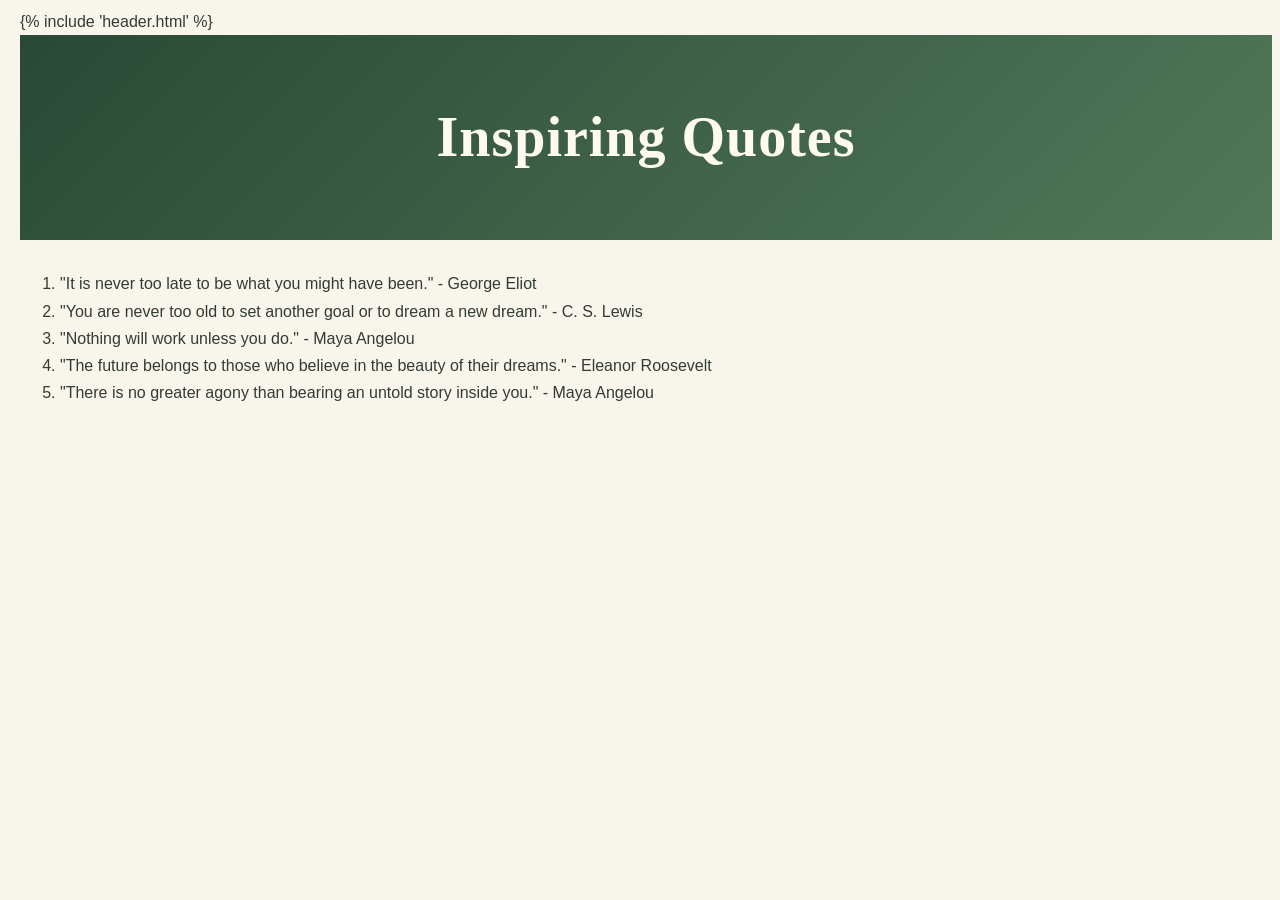
<file: templates/quotes.html>
<head>
    <title>My favourite quotes</title>
    <link rel="stylesheet" href="/static/styles.css">
</head>

{% include 'header.html' %}

<body>
    <header><h1>Inspiring Quotes</h1></header>
    <ol>
        <li>"It is never too late to be what you might have been." - George Eliot</li>
        <li>"You are never too old to set another goal or to dream a new dream." - C. S. Lewis</li>
        <li>"Nothing will work unless you do." - Maya Angelou</li>
        <li>"The future belongs to those who believe in the beauty of their dreams." - Eleanor Roosevelt</li>
        <li>"There is no greater agony than bearing an untold story inside you." - Maya Angelou</li>
    </ol>
</body>
</file>
<file: static/styles.css>
* {
    box-sizing: border-box;
}

body {
    margin-left: 20px;
    padding: 0;
    font-family: "Segoe UI", Arial, sans-serif;
    background-color: #f8f5ed;
    color: #333c32;
    line-height: 1.7;
}

/* nav */

nav.menu {
    background-color: #294936;
    padding: 15px 30px;
    box-shadow: 0 3px 8px rgba(0, 0, 0, 0.12);
}

nav.menu ol {
    display: flex;
    justify-content: center;
    gap: 35px;
    list-style: none;
    margin: 0;
    padding: 0;
}

nav.menu a {
    text-decoration: none;
    font-size: 1.05rem;
    font-weight: 600;
    padding: 8px 14px;
}

.nav-links a {
    color: #fffaf0;
    border-radius: 8px;
    transition: background-color 0.3s ease;
}

.nav-links a:hover {
    background-color: #527858;
}

.auth-links a {
    color: #fffaf0;
    padding: 8px 16px;
    border-radius: 5px;
    text-decoration: none;
    font-weight: bold;
    background-color: #366545;
    color: white;
    margin-left: auto;
}

.auth-links a:hover {
    background-color: #c95a15;
}

header {
    background: linear-gradient(135deg, #294936, #527858);
    color: #fffaf0;
    padding: 55px 20px;
    margin-bottom: 30px;
    text-align: center;
}

h1 {
    font-family: Georgia, "Times New Roman", serif;
    font-size: clamp(2rem, 5vw, 3.5rem);
    margin: 0;
    letter-spacing: 1px;
}

/* ===== Introduction ===== */
main {
    max-width: 700px;
    margin: 0 auto 35px;
    padding: 0 25px;
}

main p {
    font-size: 1.1rem;
    color: #596353;
}

/* ===== Book selection box ===== */
fieldset {
    max-width: 500px;
    margin: 0 auto;
    padding: 25px 30px;
    background-color: #fffdf8;
    border: 2px solid #d9c9a7;
    border-radius: 14px;
    text-align: left;
    box-shadow: 0 5px 15px rgba(49, 62, 43, 0.08);
}

legend {
    padding: 5px 12px;
    font-family: Georgia, "Times New Roman", serif;
    font-size: 1.25rem;
    font-weight: bold;
    color: #294936;
}

fieldset input[type="radio"] {
    accent-color: #42684d;
    margin-right: 10px;
    cursor: pointer;
}

fieldset label {
    cursor: pointer;
    transition: color 0.2s ease;
}

fieldset label:hover {
    color: #527858;
}

/* ===== Author selection ===== */
label[for="author-select"] {
    display: inline-block;
    margin: 25px 0 8px;
    font-weight: 600;
    color: #294936;
}

select {
    display: block;
    margin: 0 auto;
    min-width: 240px;
    max-width: 90%;
    padding: 12px 16px;
    font: inherit;
    color: #333c32;
    background-color: #fffdf8;
    border: 1px solid #c8cdbf;
    border-radius: 8px;
    cursor: pointer;
}

select:focus {
    outline: 3px solid #b6c9ad;
    border-color: #42684d;
}

/* ===== Front page image ===== */
picture {
    display: block;
    margin: 35px auto;
    padding: 0 20px;
}

picture img {
    display: block;
    width: 220px;
    max-width: 100%;
    height: auto;
    margin: 0 auto;
    border-radius: 12px;
    box-shadow: 0 8px 20px rgba(0, 0, 0, 0.15);
    transition: transform 0.3s ease, box-shadow 0.3s ease;
}

picture img:hover {
    transform: translateY(-5px);
    box-shadow: 0 12px 25px rgba(0, 0, 0, 0.2);
}

/* ===== Footer ===== */
footer {
    margin-top: 45px;
    padding: 22px;
    background-color: #294936;
    color: #fffaf0;
    font-size: 0.9rem;
}

/* ===== Favourite books page ===== */

body:has(main ul) {
    background-color: #f8f5ed;
    color: #333c32;
}

/* Page heading */
body:has(main ul) header {
    display: block;
    background: linear-gradient(135deg, #294936, #527858);
    color: #fffaf0;
    padding: 40px 20px;
    text-align: center;
    font-family: Georgia, "Times New Roman", serif;
    font-size: clamp(2rem, 5vw, 3rem);
    font-weight: bold;
    box-shadow: 0 3px 8px rgba(0, 0, 0, 0.12);
}

/* Main content area */
body:has(main ul) main {
    max-width: 750px;
    margin: 40px auto;
    padding: 0 20px;
}

/* Main book list */

.books {
    display: flex;
    flex-direction: column;
    gap: 25px;
}

.book_item a {
    display: flex;
    flex-direction: row;
    align-items: center;
    gap: 25px;
    text-decoration: none;
}

.book_item img {
    border: #294936 3px solid;
    border-radius: 3px;
    width: 150px;
    height: auto;
}

.book_info {
    display: flex;
    flex-direction: row;
    align-items: baseline;
    gap: 10px;
}

.book_item h2 {
    font-size: 1.1rem;
    color: #427255;
    margin: 0;
    line-height: 1.2;
}

.book_item p {
    font-size: 1.1rem;
    line-height: 1.2;
    color: #769170;
    margin: 0;
}

/* alerts */

.alert-success {
    background-color: #d4edda;
    color: #155724;
    padding: 15px;
    border: 1px solid #c3e6cb;
    border-radius: 5px;
    margin-bottom: 20px;
}

.alert-fail {
    background-color: #f8d7da;
    color: #721c24;
    padding: 15px;
    border: 1px solid #f5c6cb;
    border-radius: 5px;
    margin-bottom: 20px;
}
</file>
